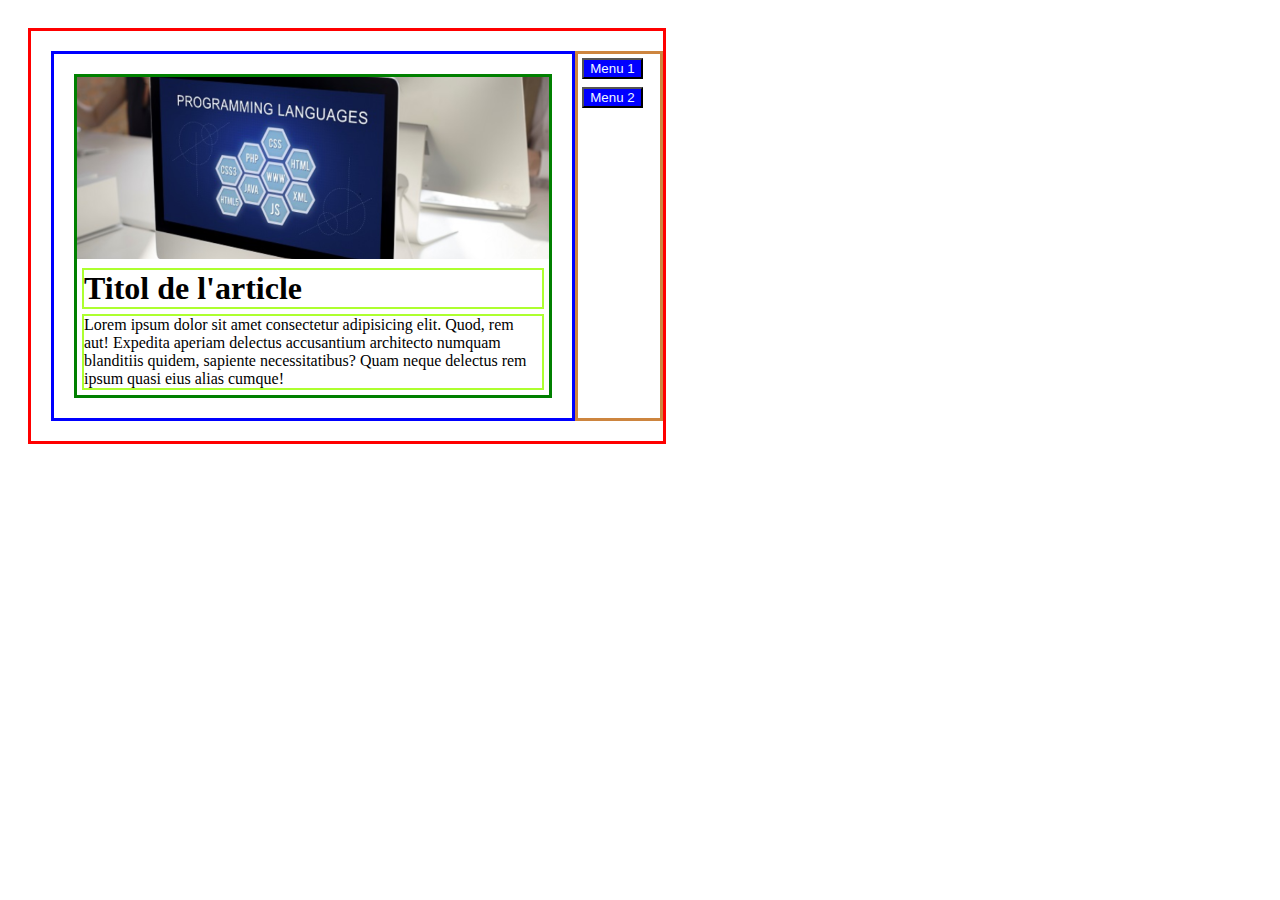
<file: Pràctica7.RA2/Act 1/Index.html>
<!DOCTYPE html>
<html lang="en">
<head>
    <meta charset="UTF-8">
    <meta name="viewport" content="width=device-width, initial-scale=1.0">
    <title>Document</title>
    <link rel="stylesheet" href="CSS/index.css">
</head>
<body>
    <div id="container">
        <div id="div2">
            <div id="div3">
                <img src="./unnamed.png">
                <H1>Titol de l'article</H1>
                <p>Lorem ipsum dolor sit amet consectetur adipisicing elit. Quod, rem aut! Expedita aperiam delectus accusantium architecto numquam blanditiis quidem, sapiente necessitatibus? Quam neque delectus rem ipsum quasi eius alias cumque!</p>
            </div>
        </div>
        <div id="div4">
            <button>Menu 1</button> <br>
            <button>Menu 2</button>
        </div>
    </div>
</body>
</html>
</file>
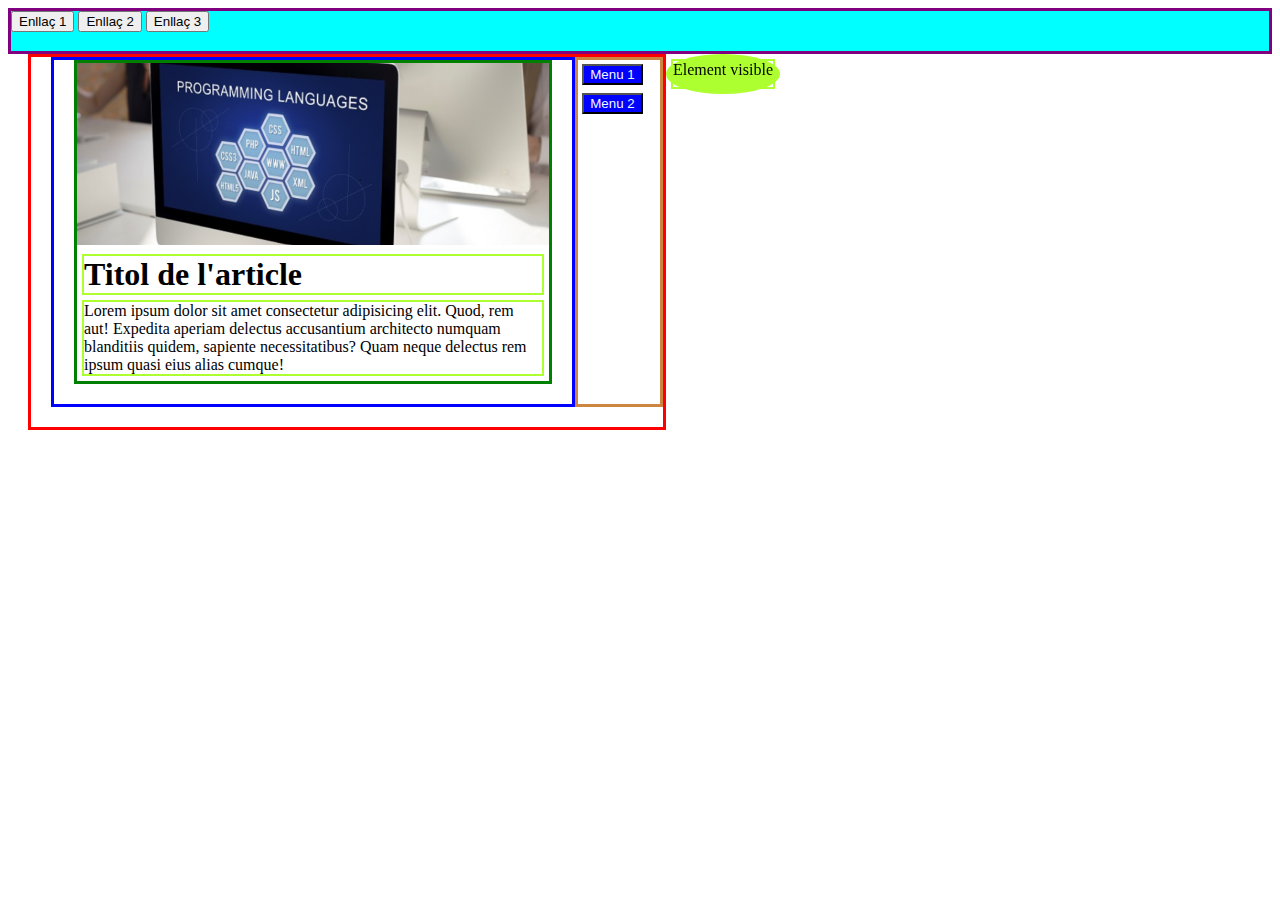
<file: Pràctica7.RA2/Act-2/Index.html>
<!DOCTYPE html>
<html lang="en">
<head>
    <meta charset="UTF-8">
    <meta name="viewport" content="width=device-width, initial-scale=1.0">
    <title>Document</title>
    <link rel="stylesheet" href="CSS/index.css">
</head>
<body>
    <div id="div1">
        <button class="Enllaç"><a>Enllaç 1</a></button>
        <button class="Enllaç"><a>Enllaç 2</a></button>
        <button class="Enllaç"><a>Enllaç 3</a></button>
    </div>
    <div id="container">
        <div id="div2">
            <div id="div3">
                <img src="./unnamed.png">
                <H1>Titol de l'article</H1>
                <p>Lorem ipsum dolor sit amet consectetur adipisicing elit. Quod, rem aut! Expedita aperiam delectus accusantium architecto numquam blanditiis quidem, sapiente necessitatibus? Quam neque delectus rem ipsum quasi eius alias cumque!</p>
            </div>
        </div>
        <div id="div4">
            <button class="Menu">Menu 1</button> <br>
            <button class="Menu">Menu 2</button>
        </div>
    </div>
    <div id="visible">
        <p>Element visible</p>
    </div>
</body>
</html>
</file>
<file: Pràctica7.RA2/Act 1/CSS/index.css>
#container{
    border: 3px solid red;
    width: 50%;
    display: inline-flex;
    margin: 20px;
    align-self: start;
} 

#div2 {
    border:3px solid blue;
    margin-top: 20px;
    margin-left: 20px;
    margin-bottom: 20px;
    width: 600px;
}

#div3 {
    border: 3px solid green;
    margin: 20px;
    width: auto;
}
img {
    width: 100%;
    height: 60%;
}
#div4 {
    border: 3px solid peru;
    margin-top: 20px;
    margin-bottom: 20px;
    width: 15%;
    display:table-column;
}
button {
    background-color: blue;
    color:aliceblue;
    width: auto;
    margin: 5%;
}
h1, p{
    border: 2px solid greenyellow;
    margin: 5px;
}
</file>
<file: Pràctica7.RA2/Act-2/CSS/index.css>
#container{
    border: 3px solid red;
    width: 50%;
    display: inline-flex;
    margin-left: 20px;
} 
#div1 {
    border: 3px solid purple;
    height: 40px;
    position: relative;
    background-color: aqua;
}
#div2 {
    border:3px solid blue;
    margin-left: 20px;
    margin-bottom: 20px;
    width: 600px;
}

#div3 {
    border: 3px solid green;
    margin-left: 20px;
    margin-bottom: 20px;
    margin-right: 20px;
    width: auto;
}
img {
    width: 100%;
    height: 60%;
}
#div4 {
    border: 3px solid peru;
    margin-bottom: 20px;
    width: 15%;
    display:table-column;
}
.Menu {
    background-color: blue;
    color:aliceblue;
    width: auto;
    margin: 5%;
}
h1, p{
    border: 2px solid greenyellow;
    margin: 5px;
}
#visible {
    display: inline-flex;
    border-radius: 100%;
    width: auto;
    height: 40px;
    background-color: greenyellow;
    position: fixed;
}
</file>
